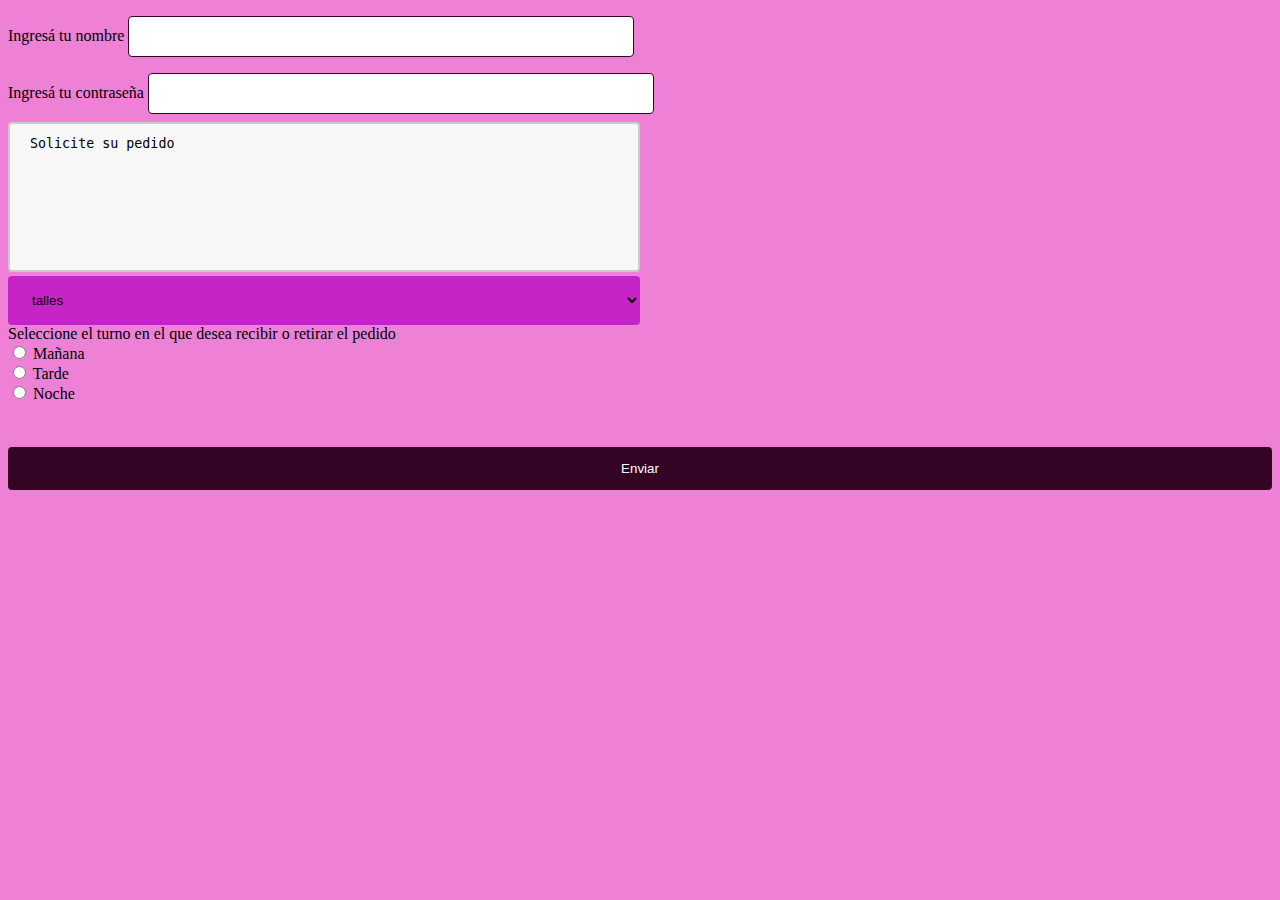
<file: formulario.html>
<!DOCTYPE html>
<html lang="en">
<head>
    <meta charset="UTF-8">
    <meta http-equiv="X-UA-Compatible" content="IE=edge">
    <meta name="viewport" content="width=device-width, initial-scale=1.0">
    <title>Document</title>
    <style>
        head, body {  background-color:  #ee81d6;
        }
        input[type=text], [type=password] {
          width: 40%;
          padding: 12px 20px;
          margin: 8px 0;
          display: inline-block;
          border: 1px solid #330423;
          border-radius: 4px;
          box-sizing: border-box;
        }
        
select {
  width: 50%;
  padding: 16px 20px;
  border: none;
  border-radius: 4px;
  background-color: #c724c7 ;
}

textarea {
  width: 50%;
  height: 150px;
  padding: 12px 20px;
  box-sizing: border-box;
  border: 2px solid #ccc;
  border-radius: 4px;
  background-color: #f8f8f8;
  resize: none;
}
        input[type=submit] {
          width: 100%;
          background-color: #330423;
          color: white;
          padding: 14px 20px;
          margin: 8px 0;
          border: none;
          border-radius: 4px;
          cursor: pointer;
        }
        
        input[type=submit]:hover {
          background-color: black;
        }
        
        div {
          border-radius: 5px;
          background-color: #f2f2f2;
          padding: 20px;
        }
        
        </style>
</head>

<body>
    
    <form action="mailto:atropeano@murialdo.edu.ar" method="post" enctype="text/plain">

Ingresá tu nombre <input type = "text" name="Nombre">
<br>

Ingresá tu contraseña <input type="password" name="nombre">
<br>
<textarea name="comentario" rows="10" cols="40">Solicite su pedido</textarea>

<br>
<select name="Opciones">
    <option value = "talles">talles</option>
    <option value = "color">color</option>
    <option value = "sexo">sexo</option>
    <option value= "cantidad">cantidad</option>
    </select>
    <br>

    Seleccione el turno en el que desea recibir o retirar el pedido<br>
  
    <input type="radio" id="Mañana" name="Turno" value="Mañana" >
   <label for= "Mañana">Mañana</label>
   <br>
     <input type="radio" id="Tarde" name="Turno" value="Tarde">
     <label for= "Tarde">Tarde</label>
    <br>  
  <input type="radio" id="Noche" name="Turno" value="Noche">
    <label for= "Noche">Noche</label>

    <br><br><br>
    <input type="submit" value="Enviar">
    </form>
</body>
</html>
</file>
